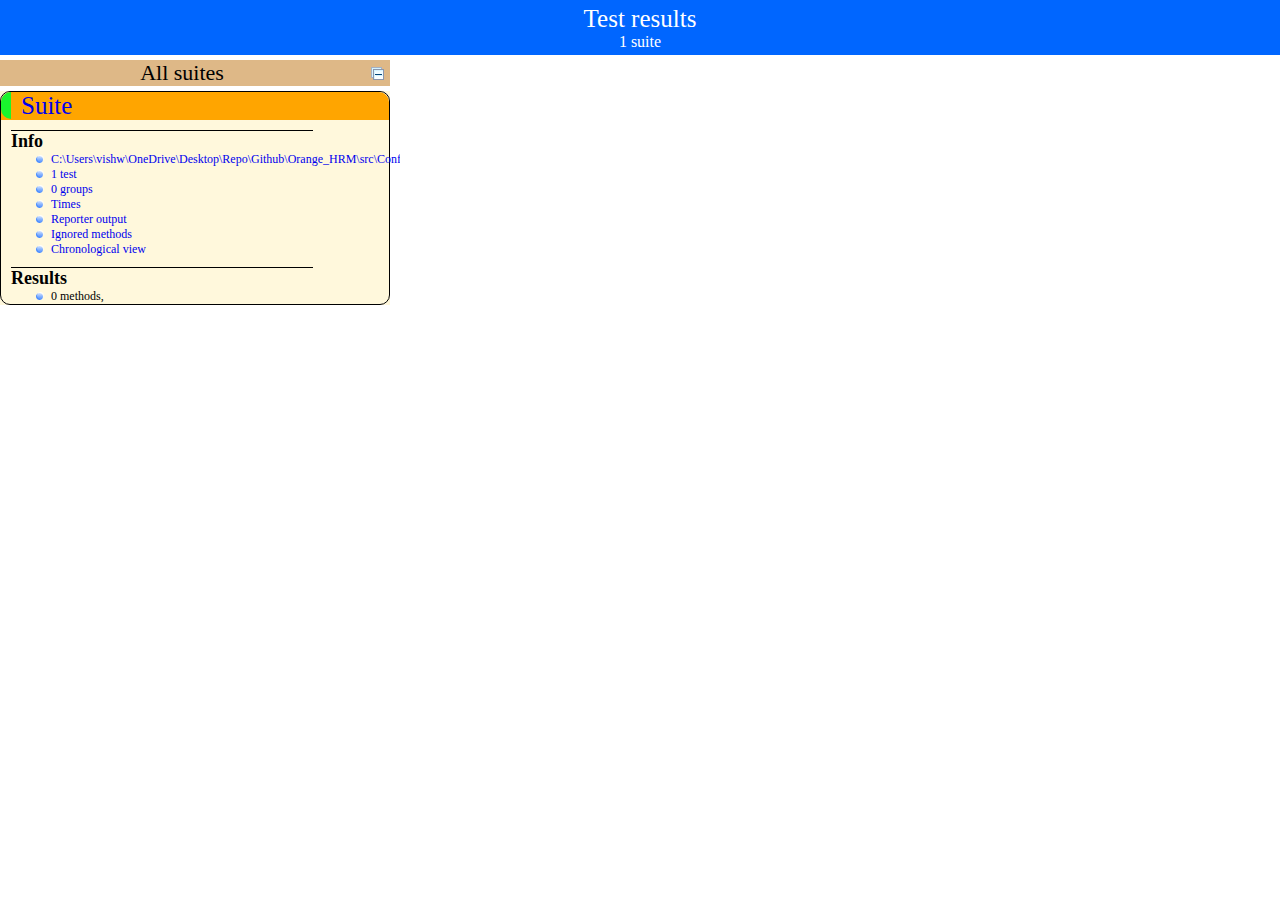
<file: test-output/index.html>
<!DOCTYPE html>

<html>
  <head>
  <meta charset='utf-8'>
  <title>TestNG reports</title>

    <link type="text/css" href="testng-reports.css" rel="stylesheet" />
    <script type="text/javascript" src="jquery-1.7.1.min.js"></script>
    <script type="text/javascript" src="testng-reports.js"></script>
    <script type="text/javascript" src="https://www.google.com/jsapi"></script>
    <script type='text/javascript'>
      google.load('visualization', '1', {packages:['table']});
      google.setOnLoadCallback(drawTable);
      var suiteTableInitFunctions = new Array();
      var suiteTableData = new Array();
    </script>
    <!--
      <script type="text/javascript" src="jquery-ui/js/jquery-ui-1.8.16.custom.min.js"></script>
     -->
  </head>

  <body>
    <div class="top-banner-root">
      <span class="top-banner-title-font">Test results</span>
      <br/>
      <span class="top-banner-font-1">1 suite</span>
    </div> <!-- top-banner-root -->
    <div class="navigator-root">
      <div class="navigator-suite-header">
        <span>All suites</span>
        <a href="#" class="collapse-all-link" title="Collapse/expand all the suites">
          <img class="collapse-all-icon" src="collapseall.gif">
          </img> <!-- collapse-all-icon -->
        </a> <!-- collapse-all-link -->
      </div> <!-- navigator-suite-header -->
      <div class="suite">
        <div class="rounded-window">
          <div class="suite-header light-rounded-window-top">
            <a href="#" class="navigator-link" panel-name="suite-Suite">
              <span class="suite-name border-passed">Suite</span>
            </a> <!-- navigator-link -->
          </div> <!-- suite-header light-rounded-window-top -->
          <div class="navigator-suite-content">
            <div class="suite-section-title">
              <span>Info</span>
            </div> <!-- suite-section-title -->
            <div class="suite-section-content">
              <ul>
                <li>
                  <a href="#" class="navigator-link " panel-name="test-xml-Suite">
                    <span>C:\Users\vishw\OneDrive\Desktop\Repo\Github\Orange_HRM\src\Config.xml</span>
                  </a> <!-- navigator-link  -->
                </li>
                <li>
                  <a href="#" class="navigator-link " panel-name="testlist-Suite">
                    <span class="test-stats">1 test</span>
                  </a> <!-- navigator-link  -->
                </li>
                <li>
                  <a href="#" class="navigator-link " panel-name="group-Suite">
                    <span>0 groups</span>
                  </a> <!-- navigator-link  -->
                </li>
                <li>
                  <a href="#" class="navigator-link " panel-name="times-Suite">
                    <span>Times</span>
                  </a> <!-- navigator-link  -->
                </li>
                <li>
                  <a href="#" class="navigator-link " panel-name="reporter-Suite">
                    <span>Reporter output</span>
                  </a> <!-- navigator-link  -->
                </li>
                <li>
                  <a href="#" class="navigator-link " panel-name="ignored-methods-Suite">
                    <span>Ignored methods</span>
                  </a> <!-- navigator-link  -->
                </li>
                <li>
                  <a href="#" class="navigator-link " panel-name="chronological-Suite">
                    <span>Chronological view</span>
                  </a> <!-- navigator-link  -->
                </li>
              </ul>
            </div> <!-- suite-section-content -->
            <div class="result-section">
              <div class="suite-section-title">
                <span>Results</span>
              </div> <!-- suite-section-title -->
              <div class="suite-section-content">
                <ul>
                  <li>
                    <span class="method-stats">0 methods,   </span>
                  </li>
                </ul>
              </div> <!-- suite-section-content -->
            </div> <!-- result-section -->
          </div> <!-- navigator-suite-content -->
        </div> <!-- rounded-window -->
      </div> <!-- suite -->
    </div> <!-- navigator-root -->
    <div class="wrapper">
      <div class="main-panel-root">
        <div panel-name="suite-Suite" class="panel Suite">
        </div> <!-- panel Suite -->
        <div panel-name="test-xml-Suite" class="panel">
          <div class="main-panel-header rounded-window-top">
            <span class="header-content">C:\Users\vishw\OneDrive\Desktop\Repo\Github\Orange_HRM\src\Config.xml</span>
          </div> <!-- main-panel-header rounded-window-top -->
          <div class="main-panel-content rounded-window-bottom">
            <pre>
&lt;?xml version=&quot;1.0&quot; encoding=&quot;UTF-8&quot;?&gt;
&lt;!DOCTYPE suite SYSTEM &quot;http://testng.org/testng-1.0.dtd&quot;&gt;
&lt;suite name=&quot;Suite&quot;&gt;
  &lt;test thread-count=&quot;5&quot; name=&quot;Test&quot;&gt;
    &lt;parameter name=&quot;Status&quot; value=&quot;Enabled&quot;/&gt;
    &lt;parameter name=&quot;UName&quot; value=&quot;vishwa&quot;/&gt;
    &lt;parameter name=&quot;LName&quot; value=&quot;Malakar&quot;/&gt;
    &lt;parameter name=&quot;password_ORHM&quot; value=&quot;admin123&quot;/&gt;
    &lt;parameter name=&quot;UPass&quot; value=&quot;vishwa123&quot;/&gt;
    &lt;parameter name=&quot;username_ORHM&quot; value=&quot;Admin&quot;/&gt;
    &lt;parameter name=&quot;MName&quot; value=&quot;&quot;/&gt;
    &lt;parameter name=&quot;FName&quot; value=&quot;Vishwanath&quot;/&gt;
    &lt;classes&gt;
      &lt;class name=&quot;Live_Demo.Driver&quot;/&gt;
      &lt;class name=&quot;Live_Demo.Login_Page&quot;/&gt;
      &lt;class name=&quot;Live_Demo.Main1&quot;/&gt;
    &lt;/classes&gt;
  &lt;/test&gt; &lt;!-- Test --&gt;
&lt;/suite&gt; &lt;!-- Suite --&gt;
            </pre>
          </div> <!-- main-panel-content rounded-window-bottom -->
        </div> <!-- panel -->
        <div panel-name="testlist-Suite" class="panel">
          <div class="main-panel-header rounded-window-top">
            <span class="header-content">Tests for Suite</span>
          </div> <!-- main-panel-header rounded-window-top -->
          <div class="main-panel-content rounded-window-bottom">
            <ul>
              <li>
                <span class="test-name">Test (3 classes)</span>
              </li>
            </ul>
          </div> <!-- main-panel-content rounded-window-bottom -->
        </div> <!-- panel -->
        <div panel-name="group-Suite" class="panel">
          <div class="main-panel-header rounded-window-top">
            <span class="header-content">Groups for Suite</span>
          </div> <!-- main-panel-header rounded-window-top -->
          <div class="main-panel-content rounded-window-bottom">
          </div> <!-- main-panel-content rounded-window-bottom -->
        </div> <!-- panel -->
        <div panel-name="times-Suite" class="panel">
          <div class="main-panel-header rounded-window-top">
            <span class="header-content">Times for Suite</span>
          </div> <!-- main-panel-header rounded-window-top -->
          <div class="main-panel-content rounded-window-bottom">
            <div class="times-div">
              <script type="text/javascript">
suiteTableInitFunctions.push('tableData_Suite');
function tableData_Suite() {
var data = new google.visualization.DataTable();
data.addColumn('number', 'Number');
data.addColumn('string', 'Method');
data.addColumn('string', 'Class');
data.addColumn('number', 'Time (ms)');
data.addRows(0);
window.suiteTableData['Suite']= { tableData: data, tableDiv: 'times-div-Suite'}
return data;
}
              </script>
              <div id="times-div-Suite">
              </div> <!-- times-div-Suite -->
            </div> <!-- times-div -->
          </div> <!-- main-panel-content rounded-window-bottom -->
        </div> <!-- panel -->
        <div panel-name="reporter-Suite" class="panel">
          <div class="main-panel-header rounded-window-top">
            <span class="header-content">Reporter output for Suite</span>
          </div> <!-- main-panel-header rounded-window-top -->
          <div class="main-panel-content rounded-window-bottom">
          </div> <!-- main-panel-content rounded-window-bottom -->
        </div> <!-- panel -->
        <div panel-name="ignored-methods-Suite" class="panel">
          <div class="main-panel-header rounded-window-top">
            <span class="header-content">0 ignored methods</span>
          </div> <!-- main-panel-header rounded-window-top -->
          <div class="main-panel-content rounded-window-bottom">
          </div> <!-- main-panel-content rounded-window-bottom -->
        </div> <!-- panel -->
        <div panel-name="chronological-Suite" class="panel">
          <div class="main-panel-header rounded-window-top">
            <span class="header-content">Methods in chronological order</span>
          </div> <!-- main-panel-header rounded-window-top -->
          <div class="main-panel-content rounded-window-bottom">
            <div class="chronological-class">
              <div class="chronological-class-name">Live_Demo.Driver</div> <!-- chronological-class-name -->
              <div class="configuration-suite before">
                <span class="method-name">DriverSetup</span>
                <span class="method-start">0 ms</span>
              </div> <!-- configuration-suite before -->
            </div> <!-- chronological-class -->
            <div class="chronological-class">
              <div class="chronological-class-name">Live_Demo.Login_Page</div> <!-- chronological-class-name -->
              <div class="configuration-test before">
                <span class="method-name">Login(Admin, admin123)</span>
                <span class="method-start">11542 ms</span>
              </div> <!-- configuration-test before -->
          </div> <!-- main-panel-content rounded-window-bottom -->
        </div> <!-- panel -->
      </div> <!-- main-panel-root -->
    </div> <!-- wrapper -->
  </body>
</html>
</file>
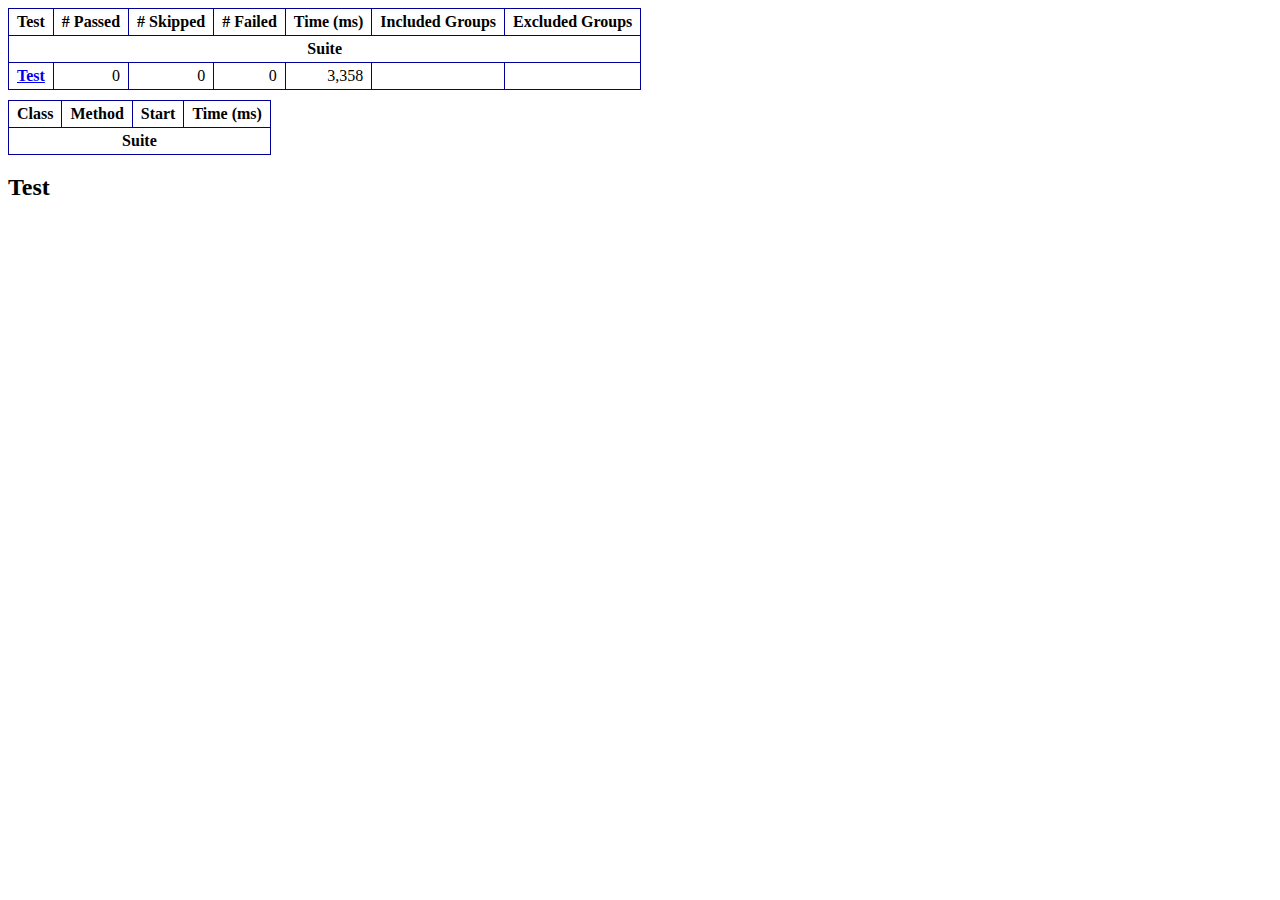
<file: test-output/emailable-report.html>
<!DOCTYPE html PUBLIC "-//W3C//DTD XHTML 1.1//EN" "http://www.w3.org/TR/xhtml11/DTD/xhtml11.dtd">
<html xmlns="http://www.w3.org/1999/xhtml">
<head>
<meta http-equiv="content-type" content="text/html; charset=UTF-8"/>
<title>TestNG Report</title>
<style type="text/css">table {margin-bottom:10px;border-collapse:collapse;empty-cells:show}th,td {border:1px solid #009;padding:.25em .5em}th {vertical-align:bottom}td {vertical-align:top}table a {font-weight:bold}.stripe td {background-color: #E6EBF9}.num {text-align:right}.passedodd td {background-color: #3F3}.passedeven td {background-color: #0A0}.skippedodd td {background-color: #DDD}.skippedeven td {background-color: #CCC}.failedodd td,.attn {background-color: #F33}.failedeven td,.stripe .attn {background-color: #D00}.stacktrace {white-space:pre;font-family:monospace}.totop {font-size:85%;text-align:center;border-bottom:2px solid #000}.invisible {display:none}</style>
</head>
<body>
<table>
<tr><th>Test</th><th># Passed</th><th># Skipped</th><th># Failed</th><th>Time (ms)</th><th>Included Groups</th><th>Excluded Groups</th></tr>
<tr><th colspan="7">Suite</th></tr>
<tr><td><a href="#t0">Test</a></td><td class="num">0</td><td class="num">0</td><td class="num">0</td><td class="num">3,358</td><td></td><td></td></tr>
</table>
<table id='summary'><thead><tr><th>Class</th><th>Method</th><th>Start</th><th>Time (ms)</th></tr></thead><tbody><tr><th colspan="4">Suite</th></tr></tbody><tbody id="t0"><tr><th colspan="4" class="invisible"/></tr></tbody>
</table>
<h2>Test</h2></body>
</html>
</file>
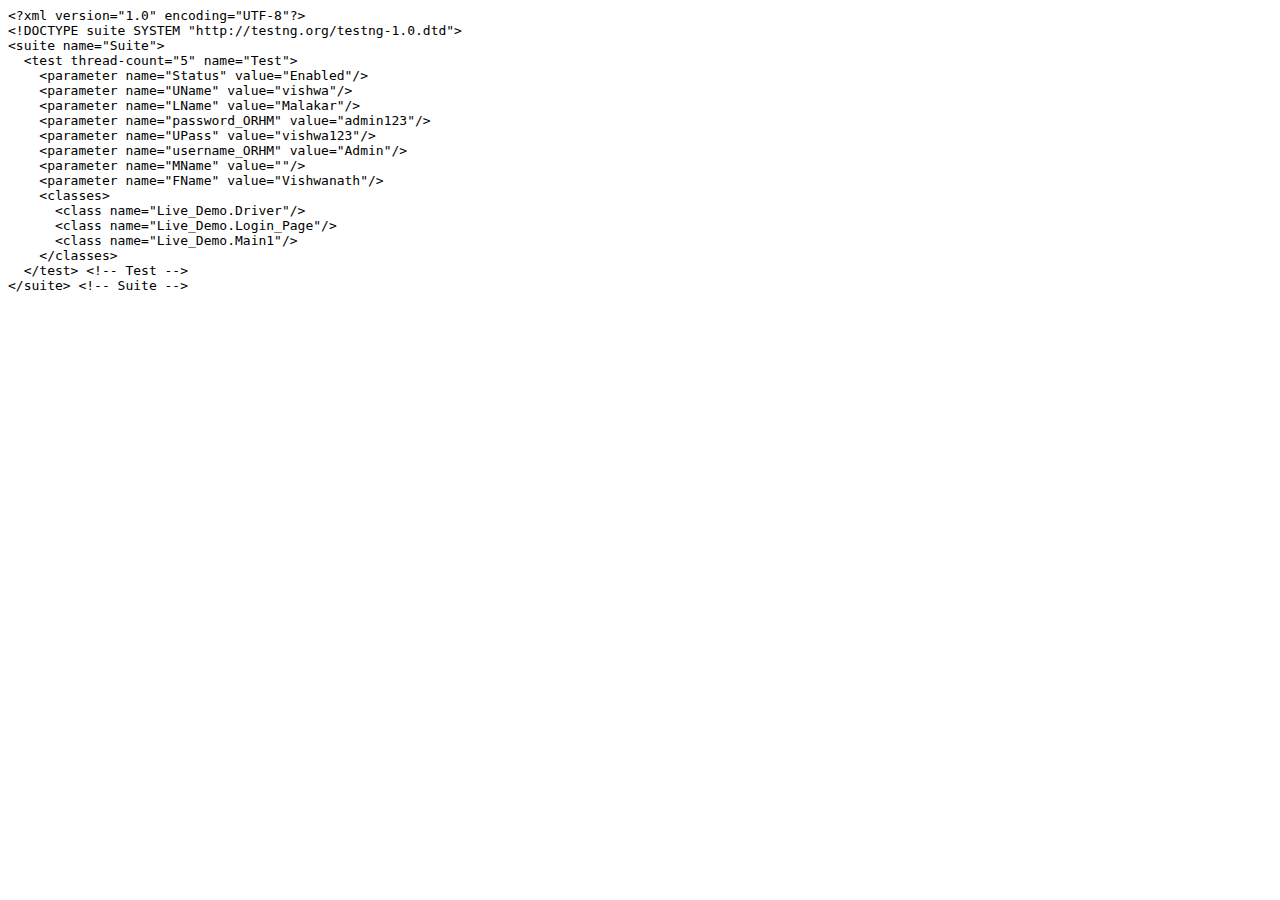
<file: test-output/old/Suite/testng.xml.html>
<html><head><title>testng.xml for Suite</title></head><body><tt>&lt;?xml&nbsp;version="1.0"&nbsp;encoding="UTF-8"?&gt;<br/>&lt;!DOCTYPE&nbsp;suite&nbsp;SYSTEM&nbsp;"http://testng.org/testng-1.0.dtd"&gt;<br/>&lt;suite&nbsp;name="Suite"&gt;<br/>&nbsp;&nbsp;&lt;test&nbsp;thread-count="5"&nbsp;name="Test"&gt;<br/>&nbsp;&nbsp;&nbsp;&nbsp;&lt;parameter&nbsp;name="Status"&nbsp;value="Enabled"/&gt;<br/>&nbsp;&nbsp;&nbsp;&nbsp;&lt;parameter&nbsp;name="UName"&nbsp;value="vishwa"/&gt;<br/>&nbsp;&nbsp;&nbsp;&nbsp;&lt;parameter&nbsp;name="LName"&nbsp;value="Malakar"/&gt;<br/>&nbsp;&nbsp;&nbsp;&nbsp;&lt;parameter&nbsp;name="password_ORHM"&nbsp;value="admin123"/&gt;<br/>&nbsp;&nbsp;&nbsp;&nbsp;&lt;parameter&nbsp;name="UPass"&nbsp;value="vishwa123"/&gt;<br/>&nbsp;&nbsp;&nbsp;&nbsp;&lt;parameter&nbsp;name="username_ORHM"&nbsp;value="Admin"/&gt;<br/>&nbsp;&nbsp;&nbsp;&nbsp;&lt;parameter&nbsp;name="MName"&nbsp;value=""/&gt;<br/>&nbsp;&nbsp;&nbsp;&nbsp;&lt;parameter&nbsp;name="FName"&nbsp;value="Vishwanath"/&gt;<br/>&nbsp;&nbsp;&nbsp;&nbsp;&lt;classes&gt;<br/>&nbsp;&nbsp;&nbsp;&nbsp;&nbsp;&nbsp;&lt;class&nbsp;name="Live_Demo.Driver"/&gt;<br/>&nbsp;&nbsp;&nbsp;&nbsp;&nbsp;&nbsp;&lt;class&nbsp;name="Live_Demo.Login_Page"/&gt;<br/>&nbsp;&nbsp;&nbsp;&nbsp;&nbsp;&nbsp;&lt;class&nbsp;name="Live_Demo.Main1"/&gt;<br/>&nbsp;&nbsp;&nbsp;&nbsp;&lt;/classes&gt;<br/>&nbsp;&nbsp;&lt;/test&gt;&nbsp;&lt;!--&nbsp;Test&nbsp;--&gt;<br/>&lt;/suite&gt;&nbsp;&lt;!--&nbsp;Suite&nbsp;--&gt;<br/></tt></body></html>
</file>
<file: test-output/testng-reports.css>
body {
    margin: 0px 0px 5px 5px;
}

ul {
    margin: 0px;
}

li {
    list-style-type: none;
}

a {
    text-decoration: none;
}

a:hover {
    text-decoration: underline;
}

.navigator-selected {
    background: #ffa500;
}

.wrapper {
    position: absolute;
    top: 60px;
    bottom: 0;
    left: 400px;
    right: 0;
    overflow: auto;
}

.navigator-root {
    position: absolute;
    top: 60px;
    bottom: 0;
    left: 0;
    width: 400px;
    overflow-y: auto;
}

.suite {
    margin: 0px 10px 10px 0px;
    background-color: #fff8dc;
}

.suite-name {
    padding-left: 10px;
    font-size: 25px;
    font-family: Times;
}

.main-panel-header {
    padding: 5px;
    background-color: #9FB4D9; //afeeee;
    font-family: monospace;
    font-size: 18px;
}

.main-panel-content {
    padding: 5px;
    margin-bottom: 10px;
    background-color: #DEE8FC; //d0ffff;
}

.rounded-window {
    border-radius: 10px;
    border-style: solid;
    border-width: 1px;
}

.rounded-window-top {
    border-top-right-radius: 10px 10px;
    border-top-left-radius: 10px 10px;
    border-style: solid;
    border-width: 1px;
    overflow: auto;
}

.light-rounded-window-top {
    border-top-right-radius: 10px 10px;
    border-top-left-radius: 10px 10px;
}

.rounded-window-bottom {
    border-style: solid;
    border-width: 0px 1px 1px 1px;
    border-bottom-right-radius: 10px 10px;
    border-bottom-left-radius: 10px 10px;
    overflow: auto;
}

.method-name {
    font-size: 12px;
    font-family: monospace;
}

.method-content {
    border-style: solid;
    border-width: 0px 0px 1px 0px;
    margin-bottom: 10;
    padding-bottom: 5px;
    width: 80%;
}

.parameters {
    font-size: 14px;
    font-family: monospace;
}

.stack-trace {
    white-space: pre;
    font-family: monospace;
    font-size: 12px;
    font-weight: bold;
    margin-top: 0px;
    margin-left: 20px;
}

.testng-xml {
    font-family: monospace;
}

.method-list-content {
    margin-left: 10px;
}

.navigator-suite-content {
    margin-left: 10px;
    font: 12px 'Lucida Grande';
}

.suite-section-title {
    margin-top: 10px;
    width: 80%;
    border-style: solid;
    border-width: 1px 0px 0px 0px;
    font-family: Times;
    font-size: 18px;
    font-weight: bold;
}

.suite-section-content {
    list-style-image: url(bullet_point.png);
}

.top-banner-root {
    position: absolute;
    top: 0;
    height: 45px;
    left: 0;
    right: 0;
    padding: 5px;
    margin: 0px 0px 5px 0px;
    background-color: #0066ff;
    font-family: Times;
    color: #fff;
    text-align: center;
}

.top-banner-title-font {
    font-size: 25px;
}

.test-name {
    font-family: 'Lucida Grande';
    font-size: 16px;
}

.suite-icon {
    padding: 5px;
    float: right;
    height: 20;
}

.test-group {
    font: 20px 'Lucida Grande';
    margin: 5px 5px 10px 5px;
    border-width: 0px 0px 1px 0px;
    border-style: solid;
    padding: 5px;
}

.test-group-name {
    font-weight: bold;
}

.method-in-group {
    font-size: 16px;
    margin-left: 80px;
}

table.google-visualization-table-table {
    width: 100%;
}

.reporter-method-name {
    font-size: 14px;
    font-family: monospace;
}

.reporter-method-output-div {
    padding: 5px;
    margin: 0px 0px 5px 20px;
    font-size: 12px;
    font-family: monospace;
    border-width: 0px 0px 0px 1px;
    border-style: solid;
}

.ignored-class-div {
    font-size: 14px;
    font-family: monospace;
}

.ignored-methods-div {
    padding: 5px;
    margin: 0px 0px 5px 20px;
    font-size: 12px;
    font-family: monospace;
    border-width: 0px 0px 0px 1px;
    border-style: solid;
}

.border-failed {
    border-top-left-radius: 10px 10px;
    border-bottom-left-radius: 10px 10px;
    border-style: solid;
    border-width: 0px 0px 0px 10px;
    border-color: #f00;
}

.border-skipped {
    border-top-left-radius: 10px 10px;
    border-bottom-left-radius: 10px 10px;
    border-style: solid;
    border-width: 0px 0px 0px 10px;
    border-color: #edc600;
}

.border-passed {
    border-top-left-radius: 10px 10px;
    border-bottom-left-radius: 10px 10px;
    border-style: solid;
    border-width: 0px 0px 0px 10px;
    border-color: #19f52d;
}

.times-div {
    text-align: center;
    padding: 5px;
}

.suite-total-time {
    font: 16px 'Lucida Grande';
}

.configuration-suite {
    margin-left: 20px;
}

.configuration-test {
    margin-left: 40px;
}

.configuration-class {
    margin-left: 60px;
}

.configuration-method {
    margin-left: 80px;
}

.test-method {
    margin-left: 100px;
}

.chronological-class {
    background-color: #0ccff;
    border-style: solid;
    border-width: 0px 0px 1px 1px;
}

.method-start {
    float: right;
}

.chronological-class-name {
    padding: 0px 0px 0px 5px;
    color: #008;
}

.after, .before, .test-method {
    font-family: monospace;
    font-size: 14px;
}

.navigator-suite-header {
    font-size: 22px;
    margin: 0px 10px 5px 0px;
    background-color: #deb887;
    text-align: center;
}

.collapse-all-icon {
    padding: 5px;
    float: right;
}
</file>
